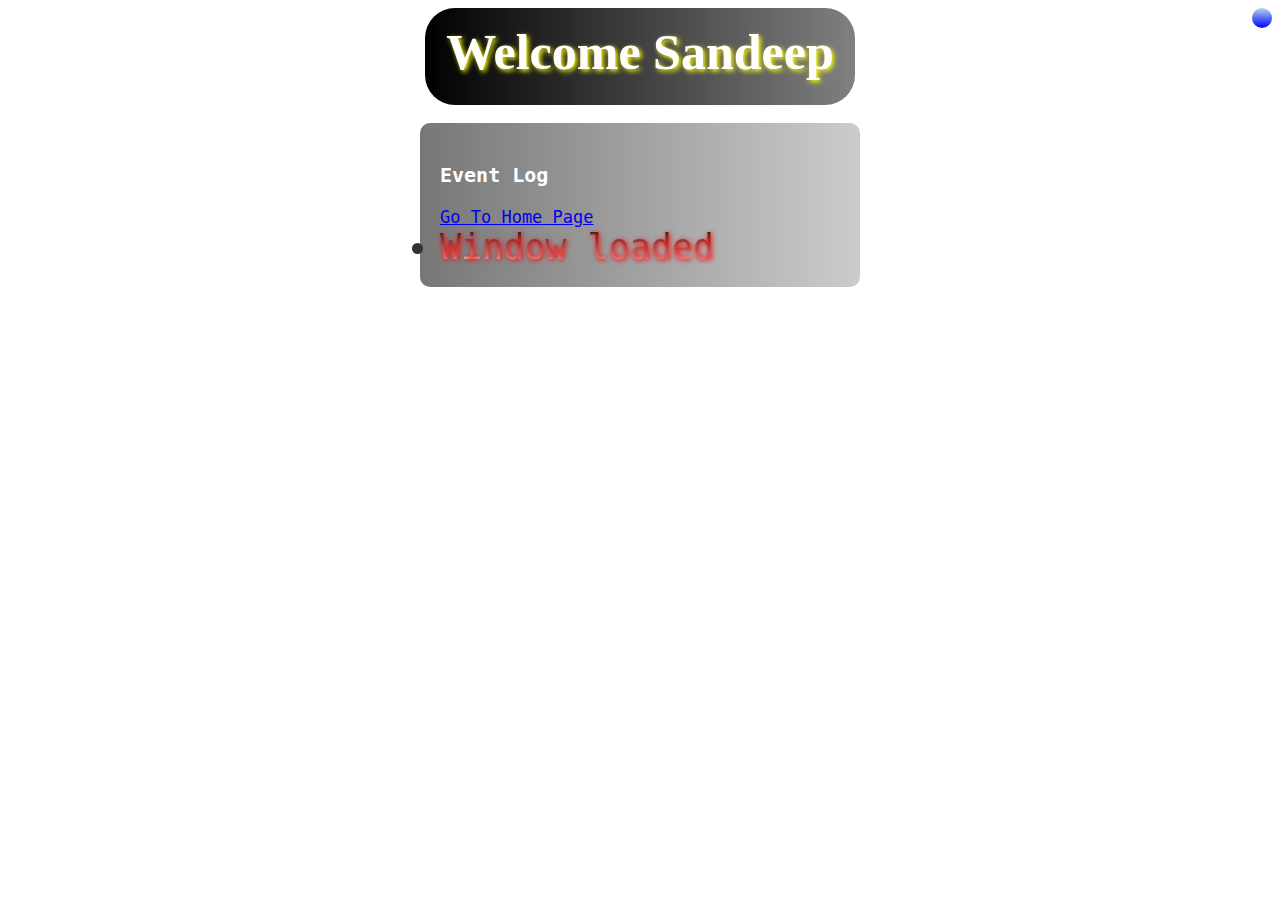
<file: index.html>
<!Doctype HTML>
<html lang="en" manifest="cache.manifest">
	<HEAD>
		<meta charset="UTF-8">
		<title></title>
		<link rel="StyleSheet" href="sample.css" type="text/css">
	</HEAD>
	<BODY>
		<main>
			<span id="online"></span>
			<h2>Welcome Sandeep</h2>
			<br/>
			<div id="log-container">
				<h3 id="event-header"> Event Log</h3>
				
				<a href="home.html">Go To Home Page</a>
				<aside id="log">
				
				</aside>
			</div>
		</main>
		<script src="jquery.js"></script>
		<script src="modernizr.js"></script>
		<script>
		function isOnline(){
			return navigator.onLine;
		}
		
		var updateNetworkStatus=function(){
			document.querySelector('#online').innerHTML='Online : ';
			document.querySelector('#online').innerHTML+=isOnline()?'Yes':'No';
		}
		$(function(){
			logEvent('Window loaded');
			window.applicationCache.onupdateready = function(e){
				logEvent('Update Ready');
				logEvent('Swapping Cache');
				applicationCache.swapCache();

			};
			window.applicationCache.oncached=function(e){
				logEvent('Application Cached');
			};
			window.applicationCache.onchecking=function(e){
				logEvent('Checking Cache');
			};
			window.applicationCache.ondownloading=function(e){
				logEvent('Downloading');
			};
			window.applicationCache.onnoupdate=function(e){
				logEvent('No Update');
			};
			window.applicationCache.onprogress=function(e){
				logEvent('In Progress');
			};
			window.applicationCache.onerror=function(e){
				logEvent('Error while loading');
			};
						
			function logEvent(e){
				var ul = document.querySelector('#log');
				var li = document.createElement('li');
				li.innerHTML=e;
				ul.appendChild(li);
			}
			
			window.addEventListener('online',function(e){
				updateNetworkStatus();
			},true);
			
			window.addEventListener('offline',function(e){
				updateNetworkStatus();
			},true);
			
			updateNetworkStatus();
		});
		</script>
	</BODY>
</html>
</file>
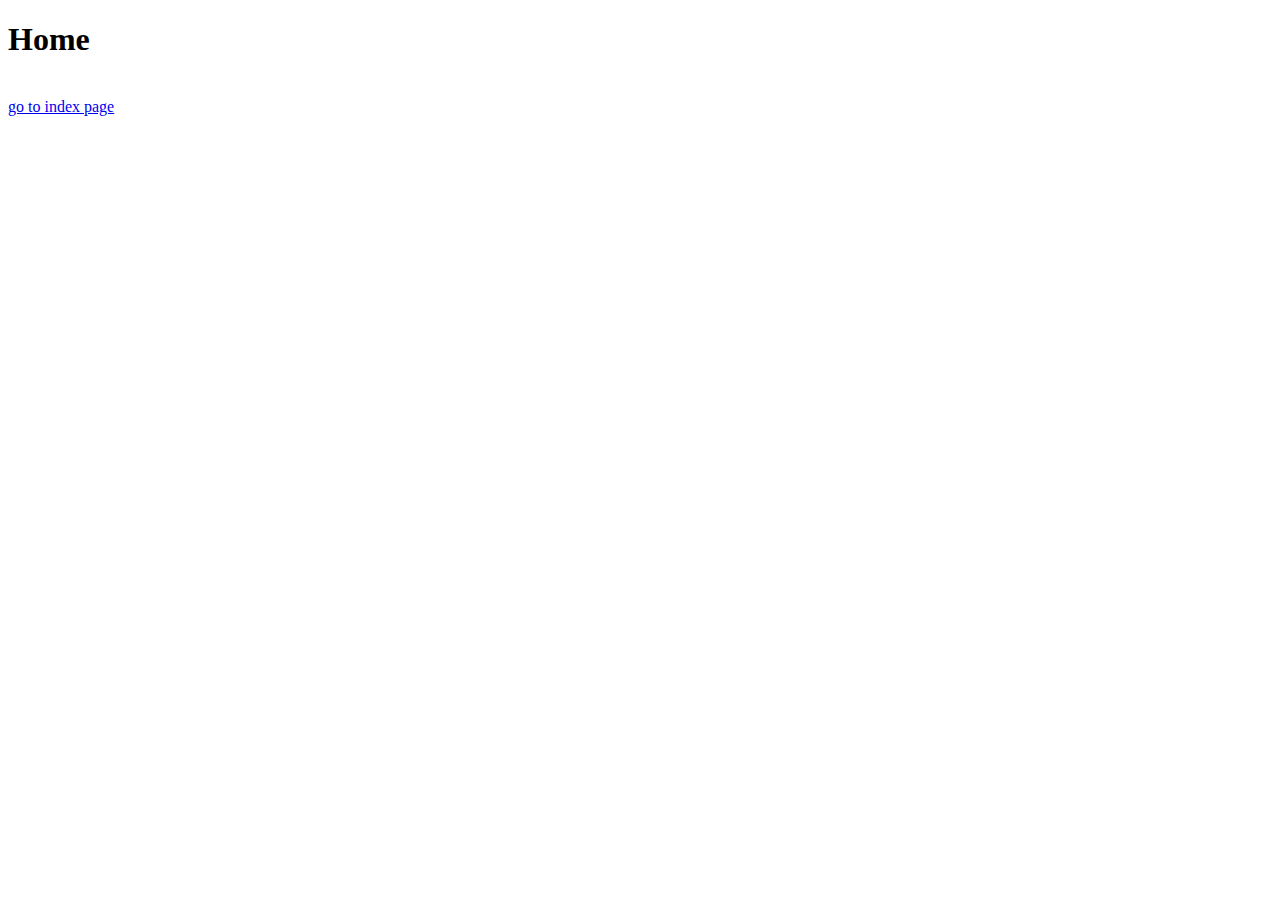
<file: home.html>
<!doctype html>
<html>
<head>
<meta http-equiv="Pragma" content="no-cache">
<meta http-equiv="Expires" content="-1">
<meta http-equiv="Cache-control" content="no-cache">
</head>
<body>

<div>
<h1>Home</h1>
<br/>
<a href="index.html">go to index page</a>
</div>
<body>
</html>
</file>
<file: sample.css>
h2{
				color: #fff;
				text-shadow: 2px 2px 5px yellow;
				font-weight: 600;
				font-size: 50px;
				background: linear-gradient(to right,black,gray);
				height: 67px;
				margin: 0 auto;
				padding: 15px;
				border-radius: 30px;
				text-align: center;
				width: 400px;
			}
		#event-header{
			color: #fff;
			font-weight: 600;
			font-size: 20px;
			border-radius: 30px;
		}
		#log-container{
			width: 400px;
			height: auto;
			background: linear-gradient(to right,#777,#ccc);
			color: #333;
			font-size: 17px;
			font-weight: 200;
			border-radius: 10px;
			margin: 0 auto;
			padding: 20px;
			font-family: monospace;
		}
		#log-container li{
			background: linear-gradient(black,white);
			-webkit-background-clip: text !important;
			-moz-background-clip: text !important;
			-webkit-background-clip: text !important;
			background-clip:unset;
			-webkit-text-fill-color: transparent;
			text-shadow: 1px 1px 5px red;
			font-weight: bolder;
			font-size: 35px;
		}
		#online{
				background: linear-gradient(lightblue,blue);
				color: #DDD;
				font-size: 20px;
				font-weight: 100;
				float: right;
				padding: 10px;
				border-radius: 10px;
			}
</file>
